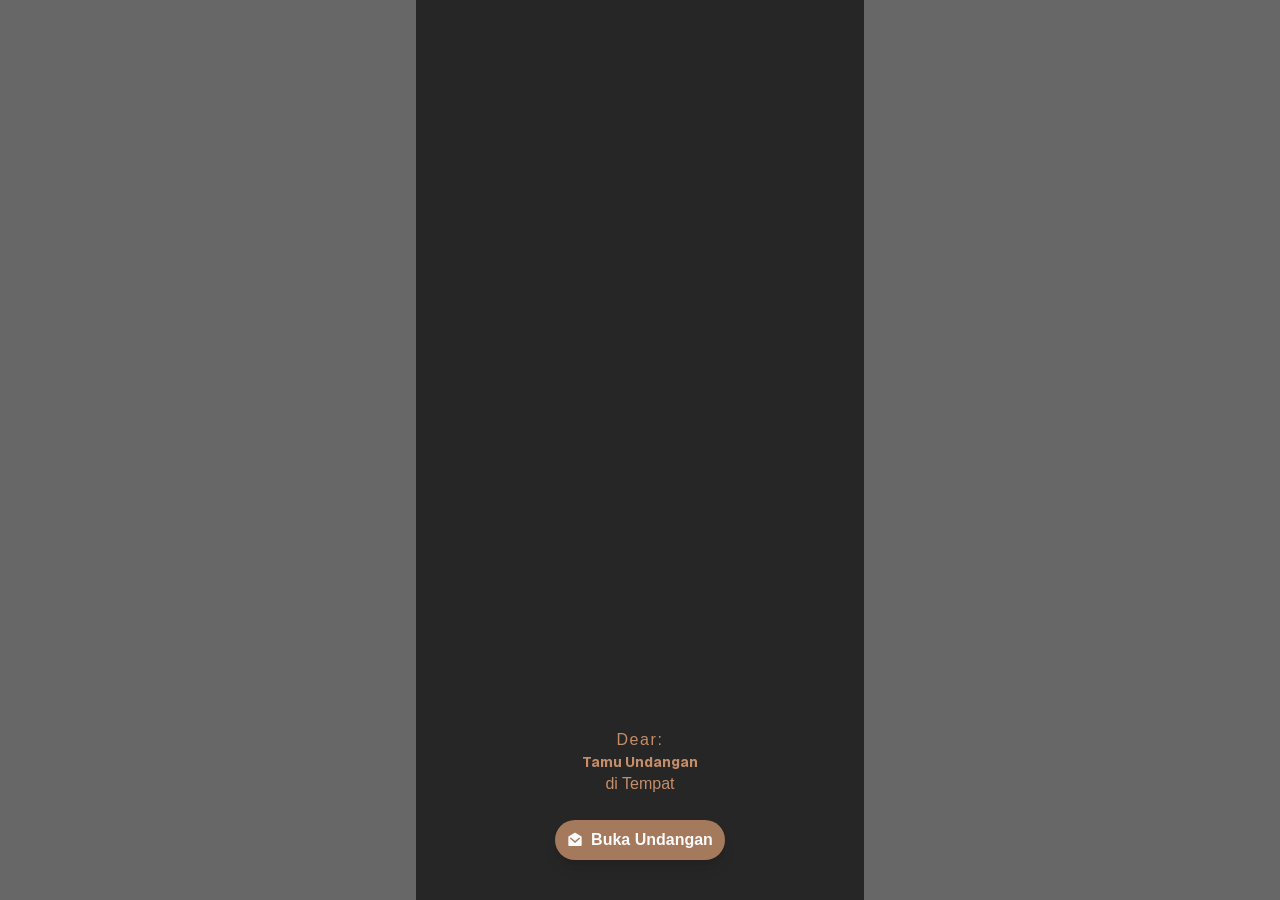
<file: index.html>
<!DOCTYPE html><html lang="en" class="geist_a71539c9-module__T19VSG__variable geist_mono_8d43a2aa-module__8Li5zG__variable beau_rivage_4c3e1c72-module__92k5Ea__variable h-full antialiased"><head><meta charSet="utf-8"/><meta name="viewport" content="width=device-width, initial-scale=1"/><link rel="preload" href="/_next/static/media/25945d909ab8fc85-s.p.3vk0trt3kt8wz.woff2" as="font" crossorigin="" type="font/woff2"/><link rel="preload" href="/_next/static/media/797e433ab948586e-s.p.0r6juujl39pe6.woff2" as="font" crossorigin="" type="font/woff2"/><link rel="preload" href="/_next/static/media/caa3a2e1cccd8315-s.p.0wgildi0cnwt9.woff2" as="font" crossorigin="" type="font/woff2"/><link rel="stylesheet" href="/_next/static/chunks/19x0b9tj7rflf.css" data-precedence="next"/><link rel="preload" as="script" fetchPriority="low" href="/_next/static/chunks/1xg6dlppo8pon.js"/><script src="/_next/static/chunks/1yfk8ndrhrifn.js" async=""></script><script src="/_next/static/chunks/2mbp4sn_dxc5r.js" async=""></script><script src="/_next/static/chunks/0s5_pk4kzxk9z.js" async=""></script><script src="/_next/static/chunks/turbopack-2jgj5ky967_so.js" async=""></script><script src="/_next/static/chunks/3q5otk3kvhg4o.js" async="" crossorigin=""></script><script src="/_next/static/chunks/3u9r4fxjnfkcf.js" async="" crossorigin=""></script><title>Tasyakuran Aqiqah Andi Kylie Trisillya Hoky</title><meta name="description" content="Dengan penuh rasa syukur kepada Allah SWT, kami mengundang Bapak/Ibu/Saudara/i untuk berkenan hadir dan memberikan doa restu dalam acara aqiqah putra kami."/><meta property="og:title" content="Tasyakuran Aqiqah Andi Kylie Trisillya Hoky"/><meta property="og:description" content="Dengan penuh rasa syukur kepada Allah SWT, kami mengundang Bapak/Ibu/Saudara/i untuk berkenan hadir dan memberikan doa restu dalam acara aqiqah putra kami."/><meta property="og:url" content="https://aqiqah-key.amy.web.id/"/><meta property="og:site_name" content="Undangan Aqiqah"/><meta property="og:locale" content="id_ID"/><meta property="og:image" content="https://res.cloudinary.com/l57gpxko/image/upload/f_auto,q_auto:good,dpr_auto,w_800,c_limit/v1786596323/images-hoky_suttsn.png"/><meta property="og:image:width" content="800"/><meta property="og:image:height" content="800"/><meta property="og:image:alt" content="Tasyakuran Aqiqah Andi Kylie Trisillya Hoky"/><meta property="og:type" content="website"/><meta name="twitter:card" content="summary_large_image"/><meta name="twitter:title" content="Tasyakuran Aqiqah Andi Kylie Trisillya Hoky"/><meta name="twitter:description" content="Dengan penuh rasa syukur kepada Allah SWT..."/><meta name="twitter:image" content="https://res.cloudinary.com/l57gpxko/image/upload/f_auto,q_auto:good,dpr_auto,w_800,c_limit/v1786596323/images-hoky_suttsn.png"/><link rel="icon" href="/favicon.ico?favicon.310s7px8fjeit.ico" sizes="256x256" type="image/x-icon"/><meta name="next-size-adjust" content=""/><script src="/_next/static/chunks/0cz1d0mv5g_q7.js" noModule=""></script></head><body class="min-h-full flex flex-col"><div hidden=""><!--$--><!--/$--></div><!--$!--><template data-dgst="BAILOUT_TO_CLIENT_SIDE_RENDERING"></template><!--/$--><script src="/_next/static/chunks/1xg6dlppo8pon.js" id="_R_" async=""></script><script>(self.__next_f=self.__next_f||[]).push([0])</script><script>self.__next_f.push([1,"1:\"$Sreact.fragment\"\n2:\"$Sreact.suspense\"\n3:I[6219,[\"/_next/static/chunks/3q5otk3kvhg4o.js\"],\"default\"]\n4:I[45813,[\"/_next/static/chunks/3q5otk3kvhg4o.js\"],\"default\"]\n5:I[95279,[\"/_next/static/chunks/3q5otk3kvhg4o.js\"],\"ClientPageRoot\"]\n6:I[31713,[\"/_next/static/chunks/3q5otk3kvhg4o.js\",\"/_next/static/chunks/3u9r4fxjnfkcf.js\"],\"default\"]\n9:I[11174,[\"/_next/static/chunks/3q5otk3kvhg4o.js\"],\"OutletBoundary\"]\nb:I[11174,[\"/_next/static/chunks/3q5otk3kvhg4o.js\"],\"ViewportBoundary\"]\nd:I[11174,[\"/_next/static/chunks/3q5otk3kvhg4o.js\"],\"MetadataBoundary\"]\nf:I[60874,[\"/_next/static/chunks/3q5otk3kvhg4o.js\"],\"default\",1]\n:HL[\"/_next/static/chunks/19x0b9tj7rflf.css\",\"style\"]\n:HL[\"/_next/static/media/25945d909ab8fc85-s.p.3vk0trt3kt8wz.woff2\",\"font\",{\"crossOrigin\":\"\",\"type\":\"font/woff2\"}]\n:HL[\"/_next/static/media/797e433ab948586e-s.p.0r6juujl39pe6.woff2\",\"font\",{\"crossOrigin\":\"\",\"type\":\"font/woff2\"}]\n:HL[\"/_next/static/media/caa3a2e1cccd8315-s.p.0wgildi0cnwt9.woff2\",\"font\",{\"crossOrigin\":\"\",\"type\":\"font/woff2\"}]\n0:{\"P\":null,\"c\":[\"\",\"\"],\"q\":\"\",\"i\":false,\"f\":[[[\"\",{\"children\":[\"__PAGE__\",{},\"$undefined\",\"$undefined\",4608]},\"$undefined\",\"$undefined\",4624],[[\"$\",\"$1\",\"c\",{\"children\":[[[\"$\",\"link\",\"0\",{\"rel\":\"stylesheet\",\"href\":\"/_next/static/chunks/19x0b9tj7rflf.css\",\"precedence\":\"next\",\"crossOrigin\":\"$undefined\",\"nonce\":\"$undefined\"}],[\"$\",\"script\",\"script-0\",{\"src\":\"/_next/static/chunks/3q5otk3kvhg4o.js\",\"async\":true,\"nonce\":\"$undefined\"}]],[\"$\",\"html\",null,{\"lang\":\"en\",\"className\":\"geist_a71539c9-module__T19VSG__variable geist_mono_8d43a2aa-module__8Li5zG__variable beau_rivage_4c3e1c72-module__92k5Ea__variable h-full antialiased\",\"children\":[\"$\",\"body\",null,{\"className\":\"min-h-full flex flex-col\",\"children\":[\"$\",\"$2\",null,{\"children\":[\"$\",\"$L3\",null,{\"parallelRouterKey\":\"children\",\"error\":\"$undefined\",\"errorStyles\":\"$undefined\",\"errorScripts\":\"$undefined\",\"template\":[\"$\",\"$L4\",null,{}],\"templateStyles\":\"$undefined\",\"templateScripts\":\"$undefined\",\"notFound\":[[[\"$\",\"title\",null,{\"children\":\"404: This page could not be found.\"}],[\"$\",\"div\",null,{\"style\":{\"fontFamily\":\"system-ui,\\\"Segoe UI\\\",Roboto,Helvetica,Arial,sans-serif,\\\"Apple Color Emoji\\\",\\\"Segoe UI Emoji\\\"\",\"height\":\"100vh\",\"textAlign\":\"center\",\"display\":\"flex\",\"flexDirection\":\"column\",\"alignItems\":\"center\",\"justifyContent\":\"center\"},\"children\":[\"$\",\"div\",null,{\"children\":[[\"$\",\"style\",null,{\"dangerouslySetInnerHTML\":{\"__html\":\"body{color:#000;background:#fff;margin:0}.next-error-h1{border-right:1px solid rgba(0,0,0,.3)}@media (prefers-color-scheme:dark){body{color:#fff;background:#000}.next-error-h1{border-right:1px solid rgba(255,255,255,.3)}}\"}}],[\"$\",\"h1\",null,{\"className\":\"next-error-h1\",\"style\":{\"display\":\"inline-block\",\"margin\":\"0 20px 0 0\",\"padding\":\"0 23px 0 0\",\"fontSize\":24,\"fontWeight\":500,\"verticalAlign\":\"top\",\"lineHeight\":\"49px\"},\"children\":404}],[\"$\",\"div\",null,{\"style\":{\"display\":\"inline-block\"},\"children\":[\"$\",\"h2\",null,{\"style\":{\"fontSize\":14,\"fontWeight\":400,\"lineHeight\":\"49px\",\"margin\":0},\"children\":\"This page could not be found.\"}]}]]}]}]],[]],\"forbidden\":\"$undefined\",\"unauthorized\":\"$undefined\"}]}]}]}]]}],{\"children\":[[\"$\",\"$1\",\"c\",{\"children\":[[\"$\",\"$L5\",null,{\"Component\":\"$6\",\"serverProvidedParams\":{\"searchParams\":{},\"params\":{},\"promises\":[\"$@7\",\"$@8\"]}}],[[\"$\",\"script\",\"script-0\",{\"src\":\"/_next/static/chunks/3u9r4fxjnfkcf.js\",\"async\":true,\"nonce\":\"$undefined\"}]],[\"$\",\"$L9\",null,{\"children\":[\"$\",\"$2\",null,{\"name\":\"Next.MetadataOutlet\",\"children\":\"$@a\"}]}]]}],{},null,false,null]},null,false,null],[\"$\",\"$1\",\"h\",{\"children\":[null,[\"$\",\"$Lb\",null,{\"children\":\"$Lc\"}],[\"$\",\"div\",null,{\"hidden\":true,\"children\":[\"$\",\"$Ld\",null,{\"children\":[\"$\",\"$2\",null,{\"name\":\"Next.Metadata\",\"children\":\"$Le\"}]}]}],[\"$\",\"meta\",null,{\"name\":\"next-size-adjust\",\"content\":\"\"}]]}],false]],\"m\":\"$undefined\",\"G\":[\"$f\",[[\"$\",\"link\",\"0\",{\"rel\":\"stylesheet\",\"href\":\"/_next/static/chunks/19x0b9tj7rflf.css\",\"precedence\":\"next\",\"crossOrigin\":\"$undefined\",\"nonce\":\"$undefined\"}]]],\"S\":true,\"h\":null,\"r\":\"$undefined\",\"s\":\"$undefined\",\"a\":\"$undefined\",\"l\":\"$undefined\",\"p\":\"$undefined\",\"d\":\"$undefined\",\"b\":\"9CSkbDS0dk_78LKyOze22\"}\n7:{}\n8:\"$0:f:0:1:1:children:0:props:children:0:props:serverProvidedParams:params\"\nc:[[\"$\",\"meta\",\"0\",{\"charSet\":\"utf-8\"}],[\"$\",\"meta\",\"1\",{\"name\":\"viewport\",\"content\":\"width=device-width, initial-scale=1\"}]]\n10:I[13881,[\"/_next/static/chunks/3q5otk3kvhg4o.js\"],\"IconMark\"]\na:null\ne:[[\"$\",\"title\",\"0\",{\"children\":\"Tasyakuran Aqiqah Andi Kylie Trisillya Hoky\"}],[\"$\",\"meta\",\"1\",{\"name\":\"description\",\"content\":\"Dengan penuh rasa syukur kepada Allah SWT, kami mengundang Bapak/Ibu/Saudara/i untuk berkenan hadir dan memberikan doa restu dalam acara aqiqah putra kami.\"}],[\"$\",\"meta\",\"2\",{\"property\":\"og:title\",\"content\":\"Tasyakuran Aqiqah Andi Kylie Trisillya Hoky\"}],[\"$\",\"meta\",\"3\",{\"property\":\"og:description\",\"content\":\"Dengan penuh rasa syukur kepada Allah SWT, kami mengundang Bapak/Ibu/Saudara/i untuk berkenan hadir dan memberikan doa restu dalam acara aqiqah putra kami.\"}],[\"$\",\"meta\",\"4\",{\"property\":\"og:url\",\"content\":\"https://aqiqah-key.amy.web.id/\"}],[\"$\",\"meta\",\"5\",{\"property\":\"og:site_name\",\"content\":\"Undangan Aqiqah\"}],[\"$\",\"meta\",\"6\",{\"property\":\"og:locale\",\"content\":\"id_ID\"}],[\"$\",\"meta\",\"7\",{\"property\":\"og:image\",\"content\":\"https://res.cloudinary.com/l57gpxko/image/upload/f_auto,q_auto:good,dpr_auto,w_800,c_limit/v1786596323/images-hoky_suttsn.png\"}],[\"$\",\"meta\",\"8\",{\"property\":\"og:image:width\",\"content\":\"800\"}],[\"$\",\"meta\",\"9\",{\"property\":\"og:image:height\",\"content\":\"800\"}],[\"$\",\"meta\",\"10\",{\"property\":\"og:image:alt\",\"content\":\"Tasyakuran Aqiqah Andi Kylie Trisillya Hoky\"}],[\"$\",\"meta\",\"11\",{\"property\":\"og:type\",\"content\":\"website\"}],[\"$\",\"meta\",\"12\",{\"name\":\"twitter:card\",\"content\":\"summary_large_image\"}],[\"$\",\"meta\",\"13\",{\"name\":\"twitter:title\",\"content\":\"Tasyakuran Aqiqah Andi Kylie Trisillya Hoky\"}],[\"$\",\"meta\",\"14\",{\"name\":\"twitter:description\",\"content\":\"Dengan penuh rasa syukur kepada Allah SWT...\"}],[\"$\",\"meta\",\"15\",{\"name\":\"twitter:image\",\"content\":\"https://res.cloudinary.com/l57gpxko/image/upload/f_auto,q_auto:good,dpr_auto,w_800,c_limit/v1786596323/images-hoky_suttsn.png\"}],[\"$\",\"link\",\"16\",{\"rel\":\"icon\",\"href\":\"/favicon.ico?favicon.310s7px8fjeit.ico\",\"sizes\":\"256x256\",\"type\":\"image/x-icon\"}],[\"$\",\"$L10\",\"17\",{}]]\n"])</script></body></html>
</file>
<file: _next/static/chunks/19x0b9tj7rflf.css>
@font-face{font-family:Geist;font-style:normal;font-weight:100 900;font-display:swap;src:url(../media/fef07dbb0973bf53-s.3p2_lha1f2xer.woff2)format("woff2");unicode-range:U+460-52F,U+1C80-1C8A,U+20B4,U+2DE0-2DFF,U+A640-A69F,U+FE2E-FE2F}@font-face{font-family:Geist;font-style:normal;font-weight:100 900;font-display:swap;src:url(../media/8a480f0b521d4e75-s.1qq4vpdcun5oj.woff2)format("woff2");unicode-range:U+301,U+400-45F,U+490-491,U+4B0-4B1,U+2116}@font-face{font-family:Geist;font-style:normal;font-weight:100 900;font-display:swap;src:url(../media/53b9e256198e5412-s.390ncx5urfkfu.woff2)format("woff2");unicode-range:U+102-103,U+110-111,U+128-129,U+168-169,U+1A0-1A1,U+1AF-1B0,U+300-301,U+303-304,U+308-309,U+323,U+329,U+1EA0-1EF9,U+20AB}@font-face{font-family:Geist;font-style:normal;font-weight:100 900;font-display:swap;src:url(../media/7178b3e590c64307-s.21jp631_3pja2.woff2)format("woff2");unicode-range:U+100-2BA,U+2BD-2C5,U+2C7-2CC,U+2CE-2D7,U+2DD-2FF,U+304,U+308,U+329,U+1D00-1DBF,U+1E00-1E9F,U+1EF2-1EFF,U+2020,U+20A0-20AB,U+20AD-20C0,U+2113,U+2C60-2C7F,U+A720-A7FF}@font-face{font-family:Geist;font-style:normal;font-weight:100 900;font-display:swap;src:url(../media/caa3a2e1cccd8315-s.p.0wgildi0cnwt9.woff2)format("woff2");unicode-range:U+??,U+131,U+152-153,U+2BB-2BC,U+2C6,U+2DA,U+2DC,U+304,U+308,U+329,U+2000-206F,U+20AC,U+2122,U+2191,U+2193,U+2212,U+2215,U+FEFF,U+FFFD}@font-face{font-family:Geist Fallback;src:local(Arial);ascent-override:95.94%;descent-override:28.16%;line-gap-override:0.0%;size-adjust:104.76%}.geist_a71539c9-module__T19VSG__className{font-family:Geist,Geist Fallback;font-style:normal}.geist_a71539c9-module__T19VSG__variable{--font-geist-sans:"Geist", "Geist Fallback"}
@font-face{font-family:Geist Mono;font-style:normal;font-weight:100 900;font-display:swap;src:url(../media/5ce348bf30bf5439-s.31988l_ccedte.woff2)format("woff2");unicode-range:U+460-52F,U+1C80-1C8A,U+20B4,U+2DE0-2DFF,U+A640-A69F,U+FE2E-FE2F}@font-face{font-family:Geist Mono;font-style:normal;font-weight:100 900;font-display:swap;src:url(../media/4fa387ec64143e14-s.2tuy5pz7dlieh.woff2)format("woff2");unicode-range:U+301,U+400-45F,U+490-491,U+4B0-4B1,U+2116}@font-face{font-family:Geist Mono;font-style:normal;font-weight:100 900;font-display:swap;src:url(../media/6306c77e7c8268e4-s.2dbetqa9o8jxf.woff2)format("woff2");unicode-range:U+2000-2001,U+2004-2008,U+200A,U+23B8-23BD,U+2500-259F}@font-face{font-family:Geist Mono;font-style:normal;font-weight:100 900;font-display:swap;src:url(../media/7d817b4c03b0c5f1-s.1uyisp29ctx0d.woff2)format("woff2");unicode-range:U+102-103,U+110-111,U+128-129,U+168-169,U+1A0-1A1,U+1AF-1B0,U+300-301,U+303-304,U+308-309,U+323,U+329,U+1EA0-1EF9,U+20AB}@font-face{font-family:Geist Mono;font-style:normal;font-weight:100 900;font-display:swap;src:url(../media/bbc41e54d2fcbd21-s.1rgnod-3esatf.woff2)format("woff2");unicode-range:U+100-2BA,U+2BD-2C5,U+2C7-2CC,U+2CE-2D7,U+2DD-2FF,U+304,U+308,U+329,U+1D00-1DBF,U+1E00-1E9F,U+1EF2-1EFF,U+2020,U+20A0-20AB,U+20AD-20C0,U+2113,U+2C60-2C7F,U+A720-A7FF}@font-face{font-family:Geist Mono;font-style:normal;font-weight:100 900;font-display:swap;src:url(../media/797e433ab948586e-s.p.0r6juujl39pe6.woff2)format("woff2");unicode-range:U+??,U+131,U+152-153,U+2BB-2BC,U+2C6,U+2DA,U+2DC,U+304,U+308,U+329,U+2000-206F,U+20AC,U+2122,U+2191,U+2193,U+2212,U+2215,U+FEFF,U+FFFD}@font-face{font-family:Geist Mono Fallback;src:local(Arial);ascent-override:74.67%;descent-override:21.92%;line-gap-override:0.0%;size-adjust:134.59%}.geist_mono_8d43a2aa-module__8Li5zG__className{font-family:Geist Mono,Geist Mono Fallback;font-style:normal}.geist_mono_8d43a2aa-module__8Li5zG__variable{--font-geist-mono:"Geist Mono", "Geist Mono Fallback"}
@font-face{font-family:Beau Rivage;font-style:normal;font-weight:400;font-display:swap;src:url(../media/28c284a5294ececf-s.03zph-myvgt1p.woff2)format("woff2");unicode-range:U+102-103,U+110-111,U+128-129,U+168-169,U+1A0-1A1,U+1AF-1B0,U+300-301,U+303-304,U+308-309,U+323,U+329,U+1EA0-1EF9,U+20AB}@font-face{font-family:Beau Rivage;font-style:normal;font-weight:400;font-display:swap;src:url(../media/98b51c8bf0a94141-s.23nrq45jl_-r-.woff2)format("woff2");unicode-range:U+100-2BA,U+2BD-2C5,U+2C7-2CC,U+2CE-2D7,U+2DD-2FF,U+304,U+308,U+329,U+1D00-1DBF,U+1E00-1E9F,U+1EF2-1EFF,U+2020,U+20A0-20AB,U+20AD-20C0,U+2113,U+2C60-2C7F,U+A720-A7FF}@font-face{font-family:Beau Rivage;font-style:normal;font-weight:400;font-display:swap;src:url(../media/25945d909ab8fc85-s.p.3vk0trt3kt8wz.woff2)format("woff2");unicode-range:U+??,U+131,U+152-153,U+2BB-2BC,U+2C6,U+2DA,U+2DC,U+304,U+308,U+329,U+2000-206F,U+20AC,U+2122,U+2191,U+2193,U+2212,U+2215,U+FEFF,U+FFFD}@font-face{font-family:Beau Rivage Fallback;src:local(Arial);ascent-override:145.5%;descent-override:61.92%;line-gap-override:0.0%;size-adjust:64.6%}.beau_rivage_4c3e1c72-module__92k5Ea__className{font-family:Beau Rivage,Beau Rivage Fallback;font-style:normal;font-weight:400}.beau_rivage_4c3e1c72-module__92k5Ea__variable{--font-rivage:"Beau Rivage", "Beau Rivage Fallback"}
@layer properties{@supports (((-webkit-hyphens:none)) and (not (margin-trim:inline))) or ((-moz-orient:inline) and (not (color:rgb(from red r g b)))){*,:before,:after,::backdrop{--tw-translate-x:0;--tw-translate-y:0;--tw-translate-z:0;--tw-font-weight:initial;--tw-tracking:initial;--tw-shadow:0 0 #0000;--tw-shadow-color:initial;--tw-shadow-alpha:100%;--tw-inset-shadow:0 0 #0000;--tw-inset-shadow-color:initial;--tw-inset-shadow-alpha:100%;--tw-ring-color:initial;--tw-ring-shadow:0 0 #0000;--tw-inset-ring-color:initial;--tw-inset-ring-shadow:0 0 #0000;--tw-ring-inset:initial;--tw-ring-offset-width:0px;--tw-ring-offset-color:#fff;--tw-ring-offset-shadow:0 0 #0000;--tw-duration:initial;--tw-ease:initial}}}@layer theme{:root,:host{--color-gray-50:#f9fafb;--color-black:#000;--color-white:#fff;--spacing:.25rem;--container-md:28rem;--text-sm:.875rem;--text-sm--line-height:calc(1.25 / .875);--text-xl:1.25rem;--text-xl--line-height:calc(1.75 / 1.25);--font-weight-semibold:600;--font-weight-bold:700;--tracking-widest:.1em;--ease-in-out:cubic-bezier(.4, 0, .2, 1);--default-transition-duration:.15s;--default-transition-timing-function:cubic-bezier(.4, 0, .2, 1);--default-font-family:var(--font-geist-sans);--default-mono-font-family:var(--font-geist-mono)}@supports (color:lab(0% 0 0)){:root,:host{--color-gray-50:lab(98.2596% -.247031 -.706708)}}}@layer base{*,:after,:before,::backdrop{box-sizing:border-box;border:0 solid;margin:0;padding:0}::file-selector-button{box-sizing:border-box;border:0 solid;margin:0;padding:0}html,:host{-webkit-text-size-adjust:100%;tab-size:4;line-height:1.5;font-family:var(--default-font-family,-apple-system, BlinkMacSystemFont, "Segoe UI", Roboto, "Helvetica Neue", "Noto Sans", Arial, sans-serif, "Apple Color Emoji", "Segoe UI Emoji", "Segoe UI Symbol", "Noto Color Emoji");font-feature-settings:var(--default-font-feature-settings,normal);font-variation-settings:var(--default-font-variation-settings,normal);-webkit-tap-highlight-color:transparent}hr{height:0;color:inherit;border-top-width:1px}abbr:where([title]){-webkit-text-decoration:underline dotted;text-decoration:underline dotted}h1,h2,h3,h4,h5,h6{font-size:inherit;font-weight:inherit}a{color:inherit;-webkit-text-decoration:inherit;-webkit-text-decoration:inherit;-webkit-text-decoration:inherit;-webkit-text-decoration:inherit;text-decoration:inherit}b,strong{font-weight:bolder}code,kbd,samp,pre{font-family:var(--default-mono-font-family,ui-monospace, SFMono-Regular, Menlo, Monaco, Consolas, "Liberation Mono", "Courier New", monospace);font-feature-settings:var(--default-mono-font-feature-settings,normal);font-variation-settings:var(--default-mono-font-variation-settings,normal);font-size:1em}small{font-size:80%}sub,sup{vertical-align:baseline;font-size:75%;line-height:0;position:relative}sub{bottom:-.25em}sup{top:-.5em}table{text-indent:0;border-color:inherit;border-collapse:collapse}:-moz-focusring:where(:not(iframe)){outline:auto}progress{vertical-align:baseline}summary{display:list-item}ol,ul,menu{list-style:none}img,svg,video,canvas,audio,iframe,embed,object{vertical-align:middle;display:block}img,video{max-width:100%;height:auto}button,input,select,optgroup,textarea{font:inherit;font-feature-settings:inherit;font-variation-settings:inherit;letter-spacing:inherit;color:inherit;opacity:1;background-color:#0000;border-radius:0}::file-selector-button{font:inherit;font-feature-settings:inherit;font-variation-settings:inherit;letter-spacing:inherit;color:inherit;opacity:1;background-color:#0000;border-radius:0}:where(select:is([multiple],[size])) optgroup{font-weight:bolder}:where(select:is([multiple],[size])) optgroup option{padding-inline-start:20px}::file-selector-button{margin-inline-end:4px}::placeholder{opacity:1}@supports (not ((-webkit-appearance:-apple-pay-button))) or (contain-intrinsic-size:1px){::placeholder{color:currentColor}@supports (color:color-mix(in lab, red, red)){::placeholder{color:color-mix(in oklab, currentcolor 50%, transparent)}}}textarea{resize:vertical}::-webkit-search-decoration{-webkit-appearance:none}::-webkit-date-and-time-value{min-height:1lh;text-align:inherit}::-webkit-datetime-edit{display:inline-flex}::-webkit-datetime-edit-fields-wrapper{padding:0}::-webkit-datetime-edit{padding-block:0}::-webkit-datetime-edit-year-field{padding-block:0}::-webkit-datetime-edit-month-field{padding-block:0}::-webkit-datetime-edit-day-field{padding-block:0}::-webkit-datetime-edit-hour-field{padding-block:0}::-webkit-datetime-edit-minute-field{padding-block:0}::-webkit-datetime-edit-second-field{padding-block:0}::-webkit-datetime-edit-millisecond-field{padding-block:0}::-webkit-datetime-edit-meridiem-field{padding-block:0}::-webkit-calendar-picker-indicator{line-height:1}:-moz-ui-invalid{box-shadow:none}button,input:where([type=button],[type=reset],[type=submit]){appearance:button}::file-selector-button{appearance:button}::-webkit-inner-spin-button{height:auto}::-webkit-outer-spin-button{height:auto}[hidden]:where(:not([hidden=until-found])){display:none!important}}@layer components;@layer utilities{.absolute{position:absolute}.fixed{position:fixed}.inset-0{inset:0}.bottom-3{bottom:calc(var(--spacing) * 3)}.left-1\/2{left:50%}.z-0{z-index:0}.z-1{z-index:1}.z-9999{z-index:9999}.mx-auto{margin-inline:auto}.mt-5{margin-top:calc(var(--spacing) * 5)}.mb-2{margin-bottom:calc(var(--spacing) * 2)}.mb-6{margin-bottom:calc(var(--spacing) * 6)}.block{display:block}.flex{display:flex}.hidden{display:none}.h-dvh{height:100dvh}.h-full{height:100%}.max-h-dvh{max-height:100dvh}.min-h-dvh{min-height:100dvh}.min-h-full{min-height:100%}.w-20{width:calc(var(--spacing) * 20)}.w-dvw{width:100dvw}.w-full{width:100%}.max-w-md{max-width:var(--container-md)}.-translate-x-1\/2{--tw-translate-x:calc(calc(1 / 2 * 100%) * -1);translate:var(--tw-translate-x) var(--tw-translate-y)}.-translate-y-full{--tw-translate-y:-100%;translate:var(--tw-translate-x) var(--tw-translate-y)}.translate-y-0{--tw-translate-y:0px;translate:var(--tw-translate-x) var(--tw-translate-y)}.cursor-pointer{cursor:pointer}.flex-col{flex-direction:column}.flex-row{flex-direction:row}.flex-wrap{flex-wrap:wrap}.items-center{align-items:center}.justify-center{justify-content:center}.justify-end{justify-content:flex-end}.gap-2{gap:calc(var(--spacing) * 2)}.rounded-full{border-radius:3.40282e38px}.bg-\[\#c58e69\]\/80{background-color:#c58e69cc;background-color:lab(63.8934% 18.2621 28.3829/.8)}.bg-black{background-color:var(--color-black)}.bg-black\/30{background-color:#0000004d}@supports (color:color-mix(in lab, red, red)){.bg-black\/30{background-color:color-mix(in oklab, var(--color-black) 30%, transparent)}}.bg-black\/70{background-color:#000000b3}@supports (color:color-mix(in lab, red, red)){.bg-black\/70{background-color:color-mix(in oklab, var(--color-black) 70%, transparent)}}.bg-white\/15{background-color:#ffffff26}@supports (color:color-mix(in lab, red, red)){.bg-white\/15{background-color:color-mix(in oklab, var(--color-white) 15%, transparent)}}.bg-\[url\(\'https\:\/\/res\.cloudinary\.com\/l57gpxko\/image\/upload\/f_auto\,q_auto\/v1786596323\/images-hoky_suttsn\.png\'\)\]{background-image:url(https://res.cloudinary.com/l57gpxko/image/upload/f_auto,q_auto/v1786596323/images-hoky_suttsn.png)}.bg-cover{background-size:cover}.bg-center{background-position:50%}.bg-no-repeat{background-repeat:no-repeat}.object-cover{object-fit:cover}.p-2{padding:calc(var(--spacing) * 2)}.px-3{padding-inline:calc(var(--spacing) * 3)}.py-2{padding-block:calc(var(--spacing) * 2)}.pt-4{padding-top:calc(var(--spacing) * 4)}.pb-10{padding-bottom:calc(var(--spacing) * 10)}.text-center{text-align:center}.font-sans{font-family:var(--font-geist-sans)}.text-sm{font-size:var(--text-sm);line-height:var(--tw-leading,var(--text-sm--line-height))}.text-xl{font-size:var(--text-xl);line-height:var(--tw-leading,var(--text-xl--line-height))}.font-bold{--tw-font-weight:var(--font-weight-bold);font-weight:var(--font-weight-bold)}.font-semibold{--tw-font-weight:var(--font-weight-semibold);font-weight:var(--font-weight-semibold)}.tracking-widest{--tw-tracking:var(--tracking-widest);letter-spacing:var(--tracking-widest)}.text-\[\#c58e69\]{color:#c58e69}.text-gray-50{color:var(--color-gray-50)}.text-white{color:var(--color-white)}.capitalize{text-transform:capitalize}.antialiased{-webkit-font-smoothing:antialiased;-moz-osx-font-smoothing:grayscale}.shadow-lg{--tw-shadow:0 10px 15px -3px var(--tw-shadow-color,#0000001a), 0 4px 6px -4px var(--tw-shadow-color,#0000001a);box-shadow:var(--tw-inset-shadow), var(--tw-inset-ring-shadow), var(--tw-ring-offset-shadow), var(--tw-ring-shadow), var(--tw-shadow)}.transition-all{transition-property:all;transition-timing-function:var(--tw-ease,var(--default-transition-timing-function));transition-duration:var(--tw-duration,var(--default-transition-duration))}.transition-transform{transition-property:transform,translate,scale,rotate;transition-timing-function:var(--tw-ease,var(--default-transition-timing-function));transition-duration:var(--tw-duration,var(--default-transition-duration))}.duration-500{--tw-duration:.5s;transition-duration:.5s}.ease-in-out{--tw-ease:var(--ease-in-out);transition-timing-function:var(--ease-in-out)}@media (hover:hover){.hover\:bg-\[\#c58e69\]:hover{background-color:#c58e69}}}:root{--background:#fff;--foreground:#171717}@media (prefers-color-scheme:dark){:root{--background:#0a0a0a;--foreground:#ededed}}body{background:var(--background);color:var(--foreground);font-family:Arial,Helvetica,sans-serif}@property --tw-translate-x{syntax:"*";inherits:false;initial-value:0}@property --tw-translate-y{syntax:"*";inherits:false;initial-value:0}@property --tw-translate-z{syntax:"*";inherits:false;initial-value:0}@property --tw-font-weight{syntax:"*";inherits:false}@property --tw-tracking{syntax:"*";inherits:false}@property --tw-shadow{syntax:"*";inherits:false;initial-value:0 0 #0000}@property --tw-shadow-color{syntax:"*";inherits:false}@property --tw-shadow-alpha{syntax:"<percentage>";inherits:false;initial-value:100%}@property --tw-inset-shadow{syntax:"*";inherits:false;initial-value:0 0 #0000}@property --tw-inset-shadow-color{syntax:"*";inherits:false}@property --tw-inset-shadow-alpha{syntax:"<percentage>";inherits:false;initial-value:100%}@property --tw-ring-color{syntax:"*";inherits:false}@property --tw-ring-shadow{syntax:"*";inherits:false;initial-value:0 0 #0000}@property --tw-inset-ring-color{syntax:"*";inherits:false}@property --tw-inset-ring-shadow{syntax:"*";inherits:false;initial-value:0 0 #0000}@property --tw-ring-inset{syntax:"*";inherits:false}@property --tw-ring-offset-width{syntax:"<length>";inherits:false;initial-value:0}@property --tw-ring-offset-color{syntax:"*";inherits:false;initial-value:#fff}@property --tw-ring-offset-shadow{syntax:"*";inherits:false;initial-value:0 0 #0000}@property --tw-duration{syntax:"*";inherits:false}@property --tw-ease{syntax:"*";inherits:false}
</file>
